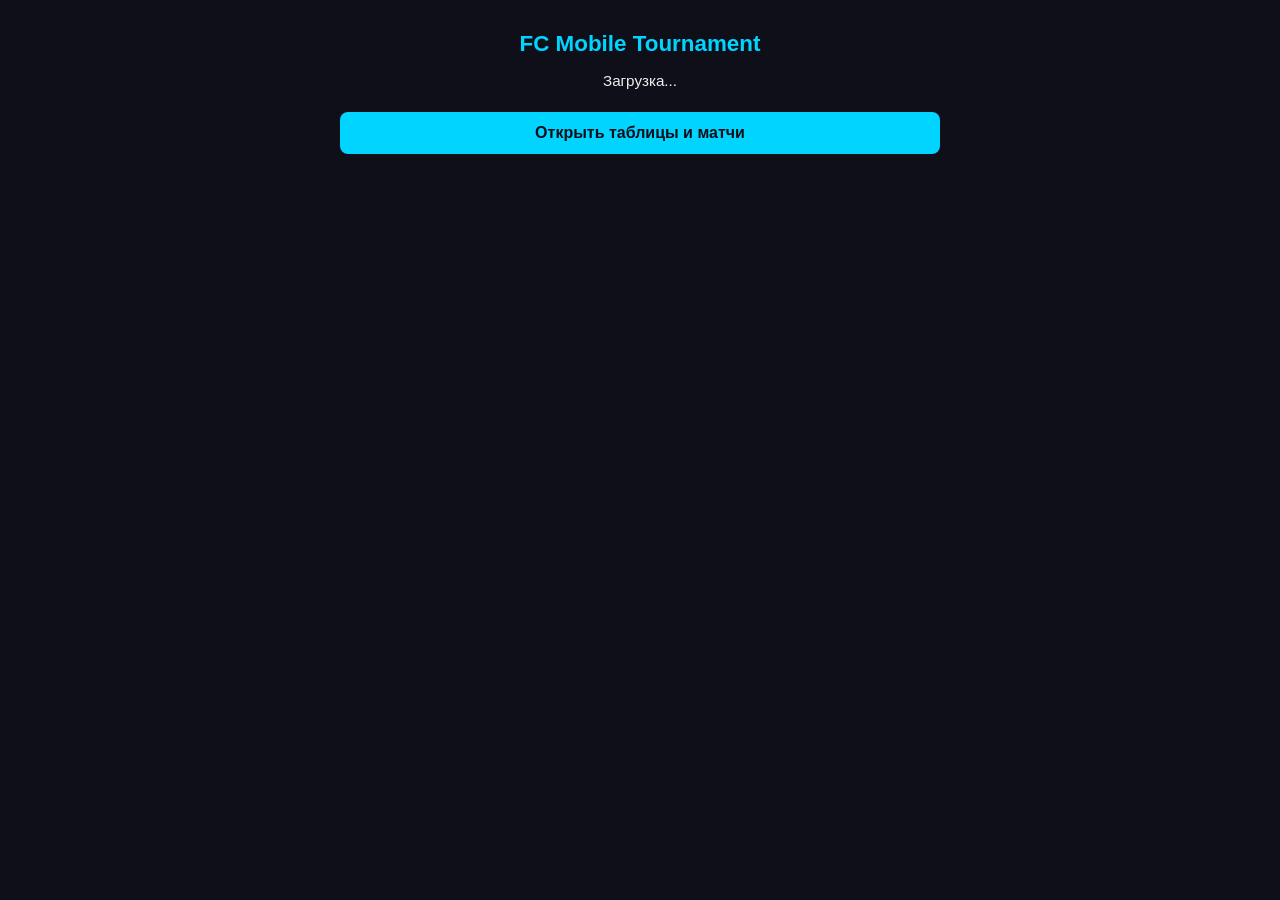
<file: webapp/index.html>
<!DOCTYPE html>
<html lang="ru">
<head>
    <meta charset="UTF-8">
    <meta name="viewport" content="width=device-width, initial-scale=1.0">
    <title>FC Mobile Tournament</title>
    <script src="https://telegram.org/js/telegram-web-app.js"></script>
    <link rel="stylesheet" href="static/style.css">
</head>
<body>
    <div class="container">
        <h1>FC Mobile Tournament</h1>
        <div id="info"><p>Загрузка...</p></div>
        <button onclick="window.location.href='app.html'">Открыть таблицы и матчи</button>
    </div>
    <script src="static/app.js"></script>
    <script>
        Telegram.WebApp.ready(); Telegram.WebApp.expand(); loadTournamentInfo();
    </script>
</body>
</html>
</file>
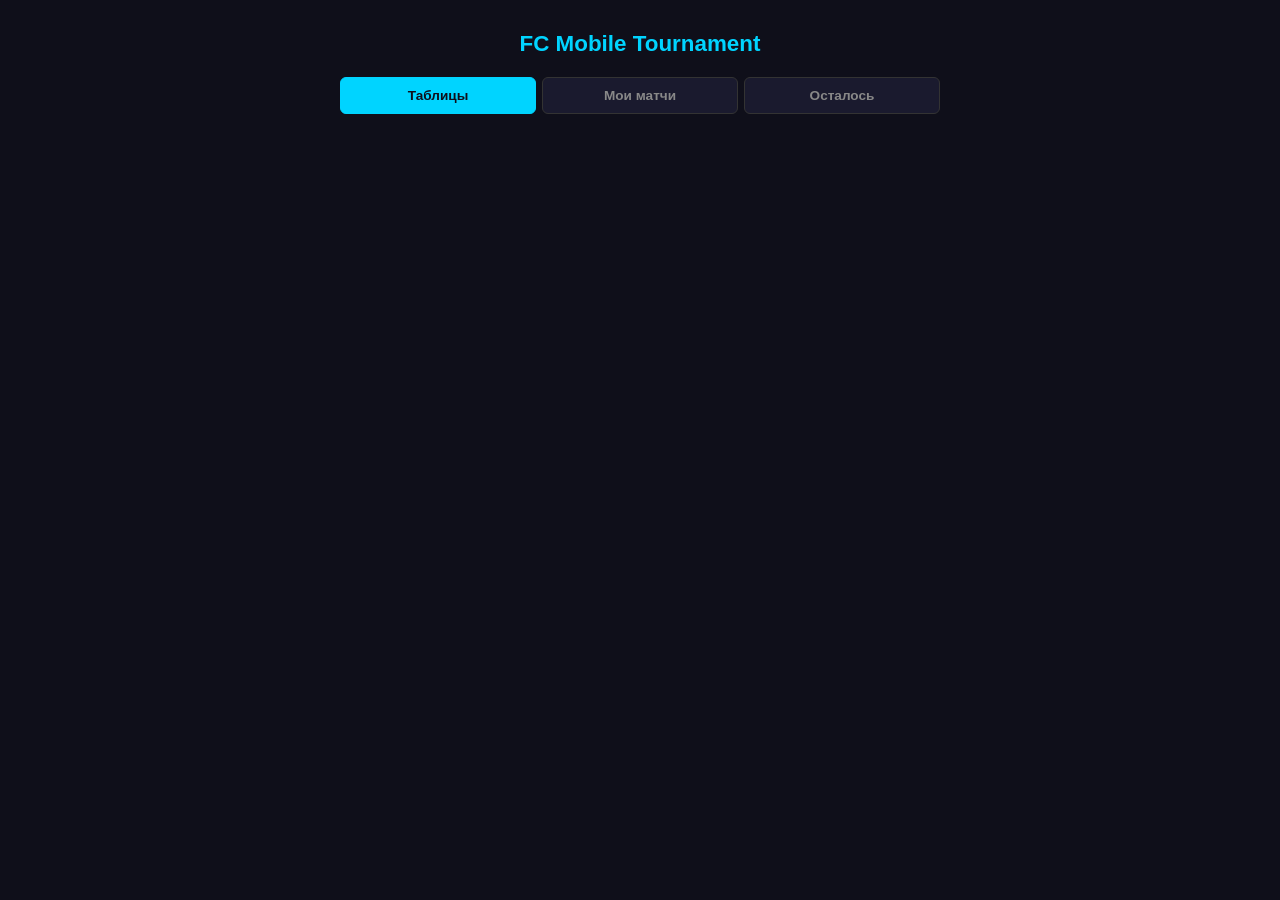
<file: webapp/app.html>
<!DOCTYPE html>
<html lang="ru">
<head>
    <meta charset="UTF-8">
    <meta name="viewport" content="width=device-width, initial-scale=1.0">
    <title>Таблицы и матчи</title>
    <script src="https://telegram.org/js/telegram-web-app.js"></script>
    <link rel="stylesheet" href="static/style.css">
</head>
<body>
    <div class="container">
        <h1>FC Mobile Tournament</h1>
        <div id="info"></div>
        <div class="tabs">
            <button class="tab active" onclick="showTab('standings')">Таблицы</button>
            <button class="tab" onclick="showTab('my')">Мои матчи</button>
            <button class="tab" onclick="showTab('remaining')">Осталось</button>
        </div>
        <div id="tab-standings" class="tab-content"></div>
        <div id="tab-my" class="tab-content" style="display:none"></div>
        <div id="tab-remaining" class="tab-content" style="display:none"></div>
        <div id="result-form" style="display:none">
            <h3>Результат матча</h3>
            <input type="hidden" id="matchId">
            <div id="res-players"></div>
            <label>Мой счет:</label>
            <input type="number" id="myScore" min="0" required>
            <label>Счет соперника:</label>
            <input type="number" id="oppScore" min="0" required>
            <button onclick="submitMatchResult()">Сохранить</button>
            <button onclick="cancelResult()">Отмена</button>
        </div>
    </div>
    <script src="static/app.js"></script>
    <script>
        Telegram.WebApp.ready(); Telegram.WebApp.expand();
        loadApp();
    </script>
</body>
</html>
</file>
<file: webapp/static/style.css>
body{font-family:-apple-system,BlinkMacSystemFont,'Segoe UI',Roboto,sans-serif;background:#0f0f1a;color:#eee;margin:0;padding:16px}
.container{max-width:600px;margin:0 auto}
h1{color:#00d4ff;text-align:center;font-size:1.4rem;margin-bottom:12px}
button{background:#00d4ff;border:none;color:#0f0f1a;padding:12px 16px;border-radius:8px;font-size:1rem;font-weight:bold;cursor:pointer;width:100%;margin-top:8px}
button:hover{background:#00a8cc}
input{width:100%;padding:10px;margin-top:6px;margin-bottom:12px;border-radius:6px;border:1px solid #333;background:#1a1a2e;color:#eee;font-size:1rem;box-sizing:border-box}
label{display:block;margin-top:10px;font-weight:500}
#info{text-align:center;margin-bottom:12px;font-size:0.95rem}
.tabs{display:flex;gap:6px;margin-bottom:12px}
.tab{flex:1;background:#1a1a2e;color:#888;border:1px solid #333;border-radius:6px;padding:10px;font-size:0.85rem}
.tab.active{background:#00d4ff;color:#0f0f1a;border-color:#00d4ff}
.tab-content{display:none}
.tab-content:first-of-type{display:block}
.table{width:100%;border-collapse:collapse;font-size:0.85rem;margin-bottom:16px}
.table th{background:#1a1a2e;color:#00d4ff;padding:8px;text-align:center;border-bottom:2px solid #333}
.table td{padding:8px;text-align:center;border-bottom:1px solid #222}
.table tr:nth-child(even){background:#161626}
.match{background:#1a1a2e;border-radius:8px;padding:12px;margin-bottom:10px;border-left:4px solid #00d4ff}
.match button{width:auto;padding:8px 12px;font-size:0.8rem;margin-top:6px;background:#4ecca3;color:#0f0f1a}
#result-form{background:#1a1a2e;padding:16px;border-radius:10px;margin-top:12px}
</file>
